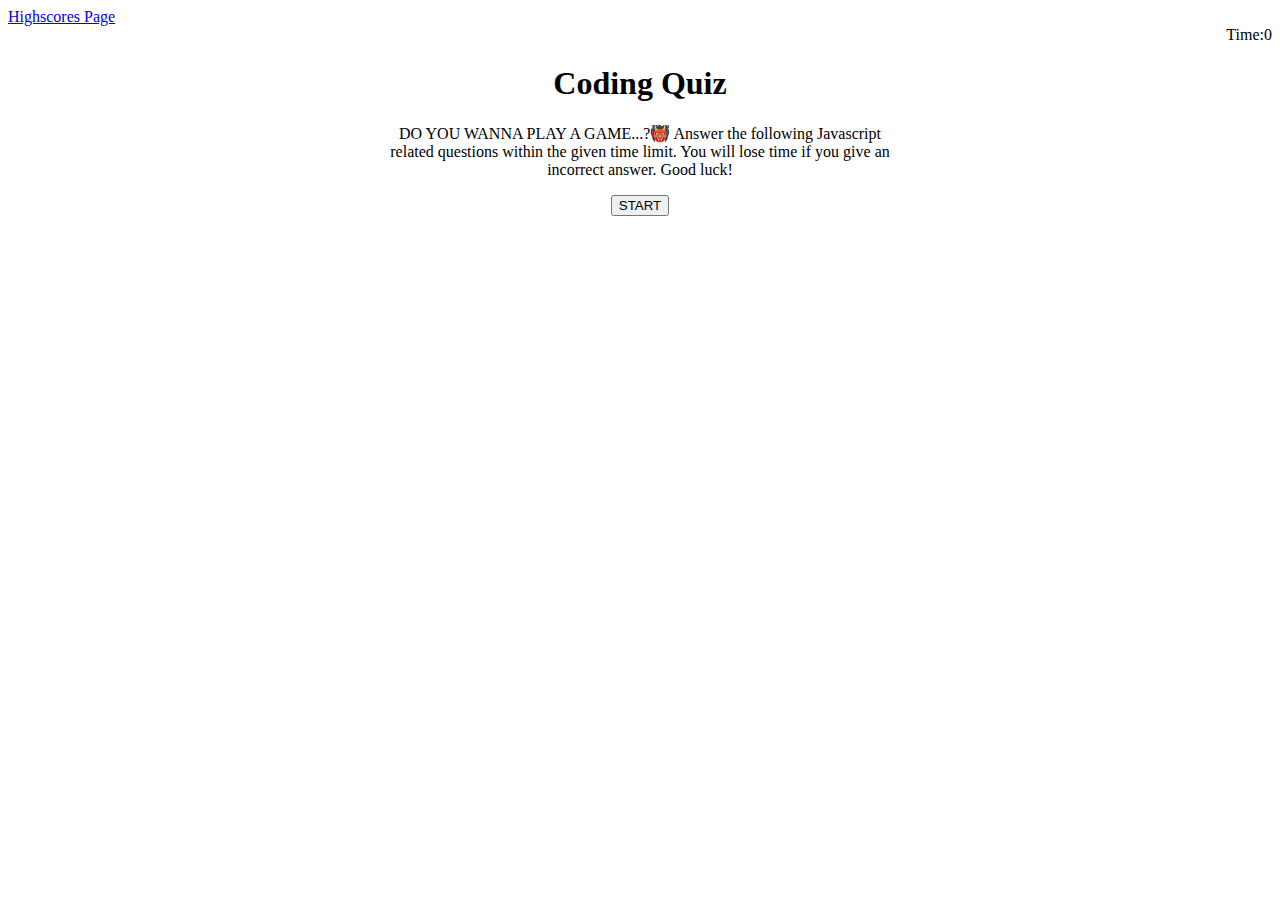
<file: index.html>
<!DOCTYPE html>
<html lang="en">
  <head>
    <meta charset="UTF-8" />
    <meta http-equiv="X-UA-Compatible" content="IE=edge" />
    <meta name="viewport" content="width=device-width, initial-scale=1.0" />
    <title>Coding Quiz</title>
    <link rel="stylesheet" href="./assets/css/styles.css" />
  </head>
  <body>
    <div class="highscores">
      <!-- link to separate html page that will house the scores -->
      <a href="scores.html">Highscores Page</a>
    </div>
    <div class="game-timer">
      Time:
      <span id="timer">0</span>
    </div>
    <!-- Quiz Area -->
    <div class="all-prop">
      <div id="main-screen" class="shown">
        <h1>Coding Quiz</h1>
        <p>
          DO YOU WANNA PLAY A GAME...?👹 Answer the following Javascript related
          questions within the given time limit. You will lose time if you give
          an incorrect answer. Good luck!
        </p>
        <button id="start-button">START</button>
      </div>

      <div id="questions-screen" class="not-shown">
        <h2 id="question-header"></h2>
        <div id="question-choices" class="questions"></div>
      </div>

      <div id="end-screen" class="not-shown">
        <h2 id="end-header">Your quiz is over!</h2>
        <p>
          Your score is:
          <span id="score"></span>
          .
        </p>

        <p>
          Please enter your initials:
          <input type="text" id="tag" max="4" />
          <button id="submit-button">Submit</button>
        </p>
      </div>
    </div>
    <script src="./assets/js/script.js"></script>
  </body>
</html>
</file>
<file: assets/css/styles.css>
/* Add google family fonts? */

.all-prop {
  margin: auto;
  max-width: 500px;
}

.highscores {
  display: flex;
  flex-direction: row;
  justify-content: start;
  max-width: 200px;
}

.game-timer {
  display: flex;
  flex-direction: row;
  justify-content: end;
}


.not-shown {
  display: none;
}

.shown {
  text-align: center;
}

.eachAnswers {
  display: block;
}
</file>
